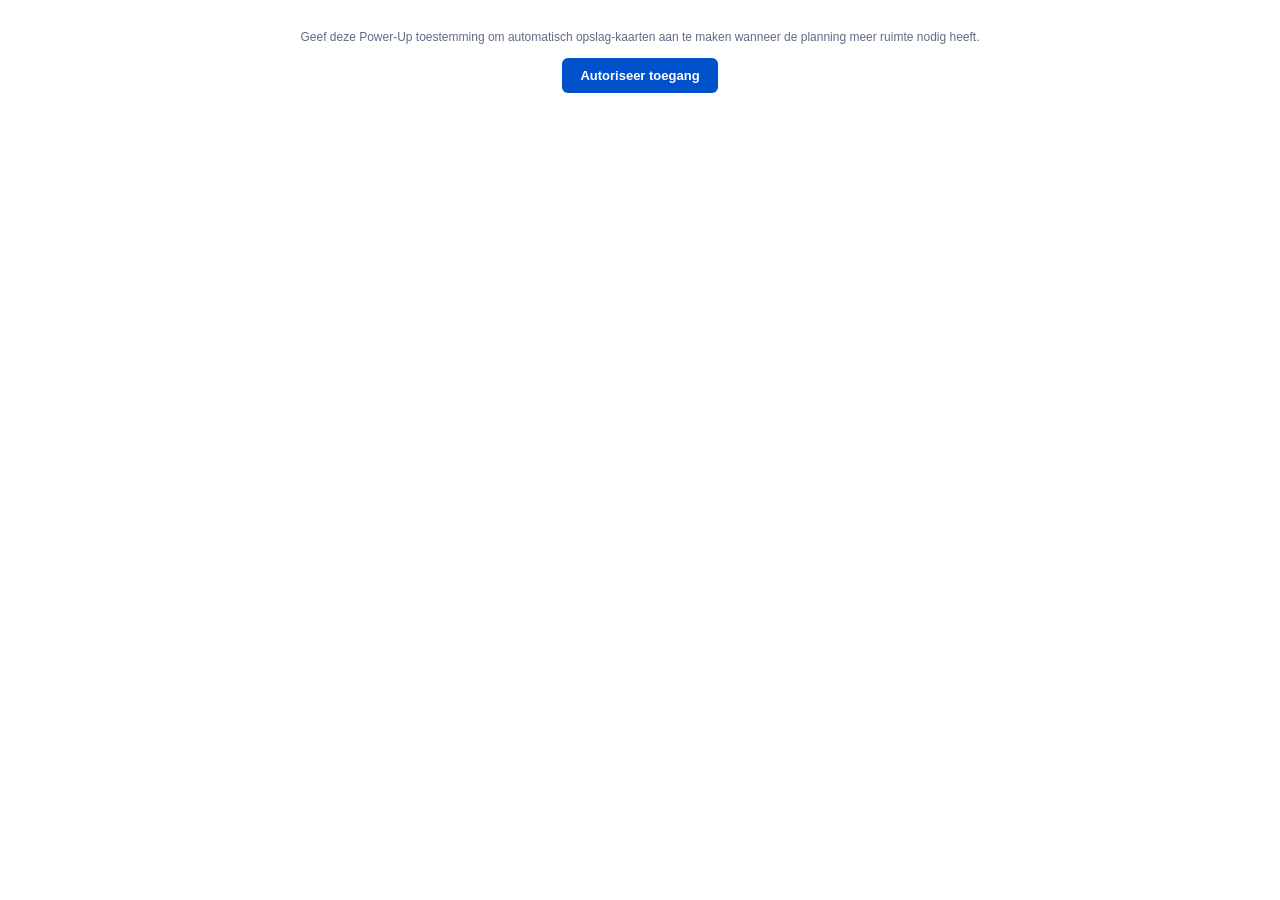
<file: autoriseer-popup.html>
<!DOCTYPE html>
<html lang="nl">
<head>
<meta charset="UTF-8">
<meta name="viewport" content="width=device-width, initial-scale=1">
<title>Autoriseer toegang</title>
<script src="https://p.trellocdn.com/power-up.min.js"></script>
<style>
    body { font-family: 'Segoe UI', Tahoma, Geneva, Verdana, sans-serif; margin: 0; padding: 16px; text-align: center; color: #172b4d; }
    p { font-size: 12px; color: #5e6c84; line-height: 1.5; }
    button { background: #0052cc; color: #fff; border: none; border-radius: 6px; padding: 10px 18px; font-family: inherit; font-size: 13px; font-weight: 700; cursor: pointer; }
    button:disabled { opacity: 0.6; cursor: default; }
    #status { font-size: 12px; font-weight: 600; min-height: 16px; margin-top: 10px; }
</style>
</head>
<body>
    <p>Geef deze Power-Up toestemming om automatisch opslag-kaarten aan te maken wanneer de planning meer ruimte nodig heeft.</p>
    <button id="autoriseer-btn" type="button">Autoriseer toegang</button>
    <div id="status"></div>
    <script>
        var t = TrelloPowerUp.iframe({ appKey: '23048d20a881b0a47600f90dd72f4d62', appName: 'Ploegen Planning', appAuthor: 'Ploegen Planning' });
        var btn = document.getElementById('autoriseer-btn');
        var statusEl = document.getElementById('status');
        btn.addEventListener('click', function() {
            btn.disabled = true;
            statusEl.textContent = 'Bezig…';
            t.getRestApi().authorize({ scope: 'read,write', expiration: 'never' }).then(function() {
                statusEl.textContent = '✓ Toegang verleend!';
                setTimeout(function() { t.closePopup(); }, 900);
            }).catch(function() {
                statusEl.textContent = '⚠️ Autorisatie mislukt of geannuleerd.';
                btn.disabled = false;
            });
        });
    </script>
</body>
</html>
</file>
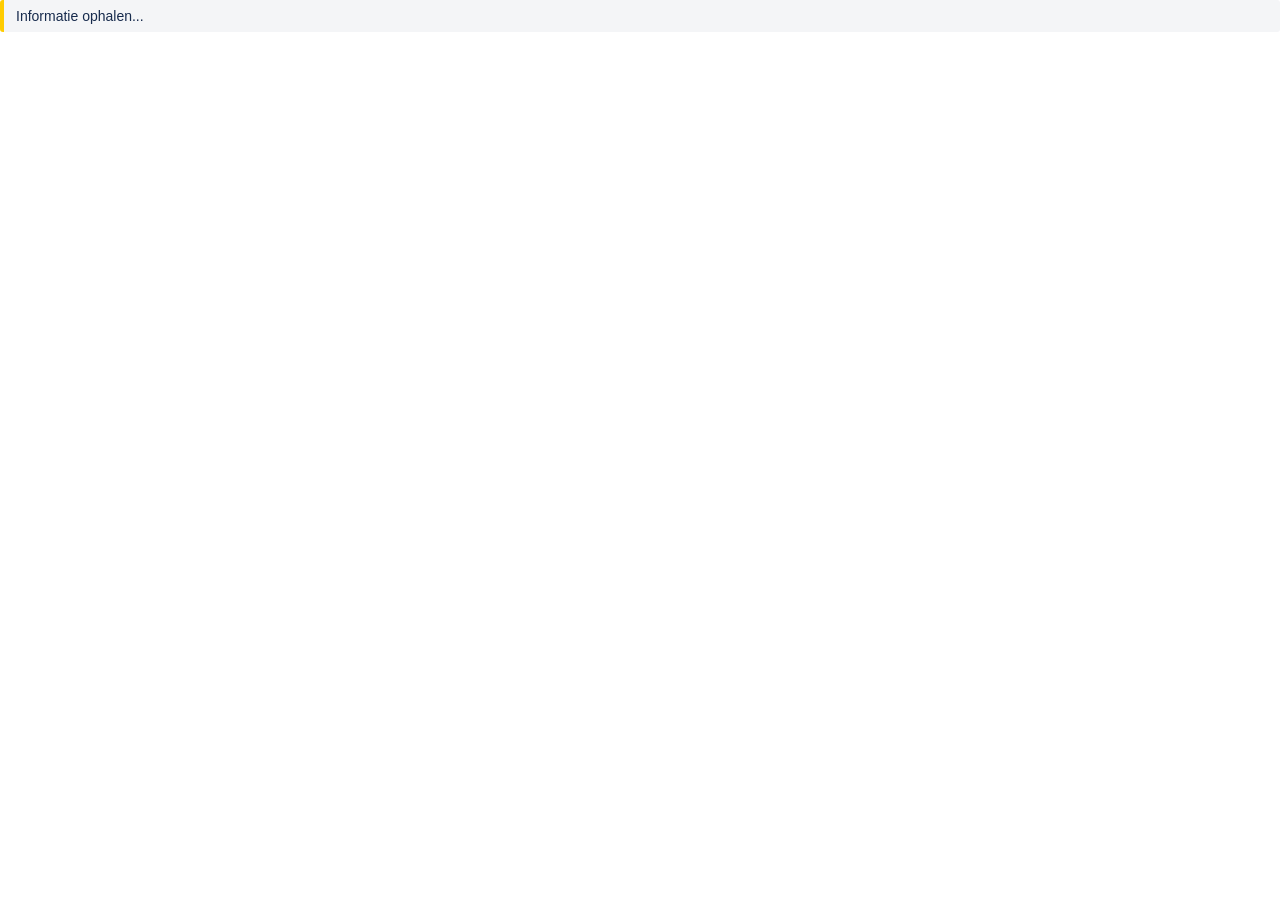
<file: card-back.html>
<!DOCTYPE html>
<html lang="nl">
<head>
    <meta charset="UTF-8">
    <!-- Laad de Trello bibliotheek in voor de achterkant -->
    <script src="https://p.trellocdn.com/power-up.min.js"></script>
    <style>
        body {
            font-family: -apple-system, BlinkMacSystemFont, "Segoe UI", Roboto, Helvetica, Arial, sans-serif;
            font-size: 14px;
            color: #172b4d;
            margin: 0;
            padding: 0;
        }
        #info-box {
            background-color: #f4f5f7;
            border-left: 4px solid #ffcc00; /* Mooi geel matchend met de planning */
            padding: 8px 12px;
            border-radius: 3px;
            white-space: pre-wrap; /* Zorgt dat regeleinden behouden blijven */
        }
    </style>
</head>
<body>

    <!-- Hierin komt de tekst te staan -->
    <div id="info-box">Informatie ophalen...</div>

    <script>
        // Initialiseer de Trello Power-Up client voor een iframe
        var t = TrelloPowerUp.iframe();

        // t.render wordt door Trello getriggerd zodra het iframe getoond wordt
        t.render(function() {
            return t.get('card', 'shared', 'infoPlaatsing')
            .then(function(infoPlaatsing) {
                var element = document.getElementById('info-box');
                
                if (infoPlaatsing && infoPlaatsing.trim() !== "") {
                    element.textContent = infoPlaatsing;
                } else {
                    element.textContent = "Geen specifieke plaatsingsinfo ingevuld in de planning.";
                }
            })
            .then(function() {
                // HEEL BELANGRIJK: Dit vertelt Trello dat het laden klaar is en stopt de "Laden..." spinner!
                return t.sizeTo(document.body);
            })
            .catch(function(err) {
                console.error("Fout bij ophalen infoPlaatsing:", err);
            });
        });
    </script>
</body>
</html>
</file>
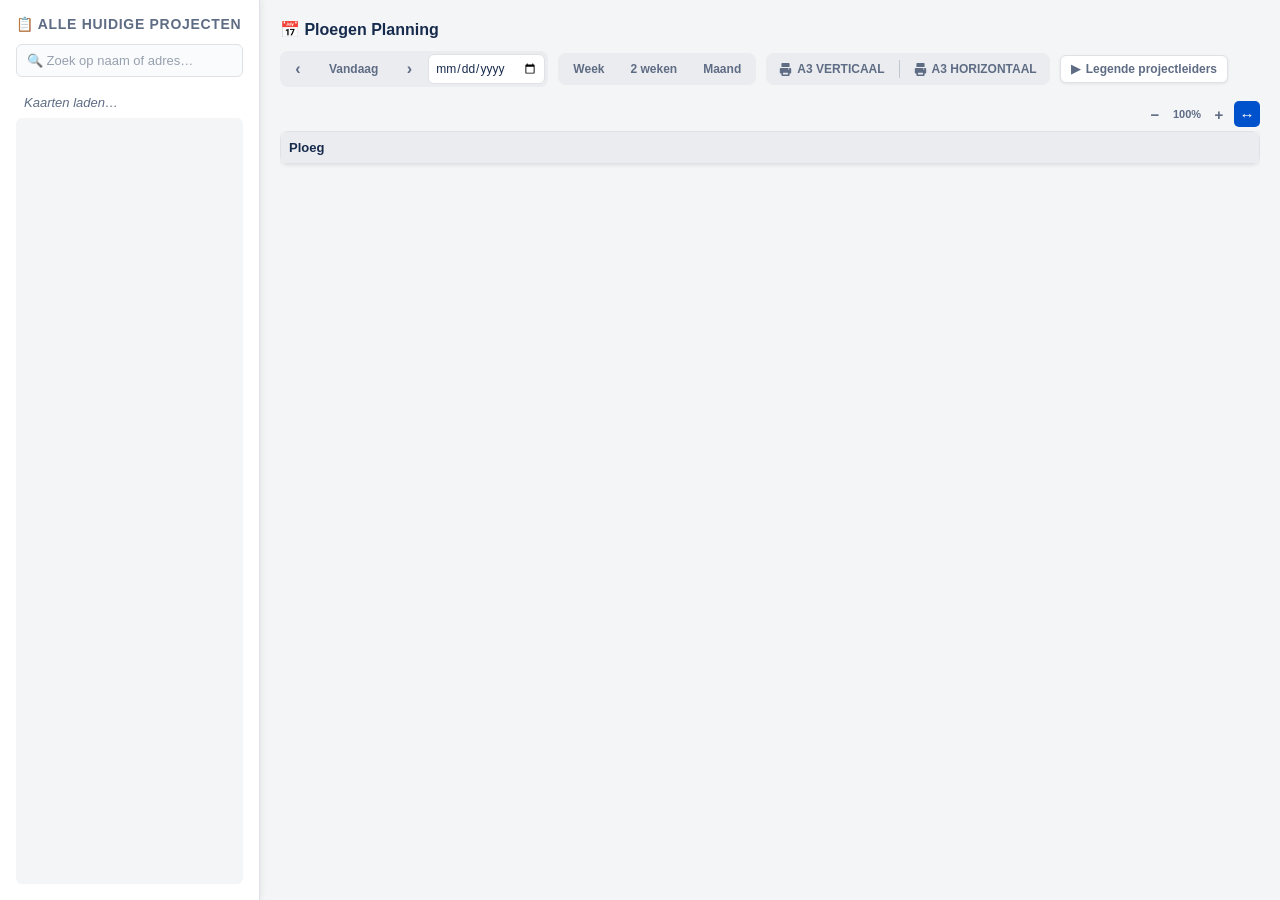
<file: planning.html>
﻿<!DOCTYPE html>
<html lang="nl">
<head>
    <meta charset="UTF-8">
    <meta name="viewport" content="width=device-width, initial-scale=1, maximum-scale=1, user-scalable=no">
    <title>Ploegen Planning</title>
    <script src="https://p.trellocdn.com/power-up.min.js"></script>
    <link rel="stylesheet" href="planning.css">
</head>
<body>

    <div class="sidebar">
        <h2>📋 Alle huidige projecten</h2>
        <input type="text" id="sidebar-search" class="sidebar-search"
               placeholder="🔍 Zoek op naam of adres…" autocomplete="off">
        <div id="loading-msg">Kaarten laden…</div>
        <div id="error-msg">⚠️ Kon kaarten niet laden.</div>
        <div id="search-empty">Geen kaarten gevonden voor deze zoekterm.</div>
        <div id="sidebar-pool"></div>
    </div>

    <div class="main-content">
        <div class="main-content-header">
            <div style="display:flex; align-items:center; gap:14px; flex-wrap:wrap;">
                <h2>📅 Ploegen Planning</h2>
                <span class="periode-label" id="periode-label"></span>
            </div>
            <div style="display:flex; align-items:center; gap:10px; flex-wrap:wrap;">
                <div class="tijdlijn-nav" id="tijdlijn-nav">
                    <button type="button" class="nav-btn" id="nav-prev" title="Vorige periode">‹</button>
                    <button type="button" class="nav-today-btn" id="nav-today" title="Spring naar vandaag">Vandaag</button>
                    <button type="button" class="nav-btn" id="nav-next" title="Volgende periode">›</button>
                    <input type="date" class="nav-datepicker" id="nav-datepicker" title="Spring naar een datum">
                </div>
                <div class="view-switcher" id="view-switcher">
                    <button type="button" class="view-switch-btn" data-view-mode="week">Week</button>
                    <button type="button" class="view-switch-btn" data-view-mode="multi">2 weken</button>
                    <button type="button" class="view-switch-btn" data-view-mode="month">Maand</button>
                </div>
                <div class="print-btn-group" id="print-btn-group" title="Afdrukken">
                    <button type="button" class="print-btn" id="print-week-btn" title="Weekplanning afdrukken — A3 verticaal">
                        <svg viewBox="0 0 16 16" xmlns="http://www.w3.org/2000/svg">
                            <path d="M4 0h8a1 1 0 0 1 1 1v4H3V1a1 1 0 0 1 1-1zm-2 6h12a1 1 0 0 1 1 1v5a1 1 0 0 1-1 1h-1v2a1 1 0 0 1-1 1H4a1 1 0 0 1-1-1v-2H2a1 1 0 0 1-1-1V7a1 1 0 0 1 1-1zm9 6H5v2h6v-2zm1-4a.75.75 0 1 0 0-1.5.75.75 0 0 0 0 1.5z"/>
                        </svg>
                        A3 VERTICAAL
                    </button>
                    <div class="print-btn-sep"></div>
                    <button type="button" class="print-btn" id="print-month-btn" title="2 weken / maandplanning afdrukken — A3 horizontaal">
                        <svg viewBox="0 0 16 16" xmlns="http://www.w3.org/2000/svg">
                            <path d="M4 0h8a1 1 0 0 1 1 1v4H3V1a1 1 0 0 1 1-1zm-2 6h12a1 1 0 0 1 1 1v5a1 1 0 0 1-1 1h-1v2a1 1 0 0 1-1 1H4a1 1 0 0 1-1-1v-2H2a1 1 0 0 1-1-1V7a1 1 0 0 1 1-1zm9 6H5v2h6v-2zm1-4a.75.75 0 1 0 0-1.5.75.75 0 0 0 0 1.5z"/>
                        </svg>
                        A3 HORIZONTAAL
                    </button>
                </div>
                <div class="legenda" id="legenda">
                    <button type="button" class="legenda-toggle" id="legenda-toggle">
                        <span class="chev">▶</span> Legende projectleiders
                    </button>
                    <div class="legenda-items" id="legenda-items"></div>
                </div>
                <span class="mode-indicator" id="mode-indicator"></span>
                <button type="button" class="settings-btn" id="settings-btn" title="Instellingen" style="display:none">⚙️</button>
            </div>
        </div>
        <div class="zoom-toolbar" id="zoom-toolbar">
            <button type="button" class="zoom-bar-btn" id="zoom-out-btn" title="Uitzoomen (−)">−</button>
            <span class="zoom-bar-pct" id="zoom-indicator">100%</span>
            <button type="button" class="zoom-bar-btn" id="zoom-in-btn" title="Inzoomen (+)">+</button>
            <button type="button" class="zoom-bar-btn actief" id="zoom-fit-btn" title="Tabel horizontaal passend maken">↔</button>
        </div>
        <div class="table-scroll-wrap">
            <table class="planning-table">
                <thead>
                    <tr id="table-head-row">
                        <th class="col-ploeg">Ploeg</th>
                    </tr>
                </thead>
                <tbody id="table-body"></tbody>
            </table>
        </div>
    </div>

    <script src="planning.js"></script>
</body>
</html>
</file>
<file: planning.css>
* { box-sizing: border-box; }

body {
    font-family: 'Segoe UI', Tahoma, Geneva, Verdana, sans-serif;
    background-color: #f4f5f7;
    margin: 0;
    padding: 0;
    display: flex;
    height: 100vh;
    color: #172b4d;
    overflow: hidden;
}

/* ── ZIJBALK ── */
.sidebar {
    width: 260px; min-width: 260px;
    background-color: #fff;
    border-right: 1px solid #dfe1e6;
    display: flex; flex-direction: column;
    padding: 16px;
    box-shadow: 2px 0 6px rgba(0,0,0,0.06);
}
.sidebar h2 {
    font-size: 14px; font-weight: 700; text-transform: uppercase;
    letter-spacing: 0.05em; color: #5e6c84; margin: 0 0 12px 0;
}

/* ── ZOEKBALK ── */
.sidebar-search {
    width: 100%; padding: 8px 10px; margin-bottom: 10px;
    border: 1px solid #dfe1e6; border-radius: 6px;
    font-size: 13px; font-family: inherit; color: #172b4d;
    background-color: #fafbfc; outline: none;
    transition: border-color 0.15s, box-shadow 0.15s, background-color 0.15s;
}
.sidebar-search:focus {
    border-color: #0052cc; background-color: #fff;
    box-shadow: 0 0 0 2px rgba(0, 82, 204, 0.18);
}
.sidebar-search::placeholder { color: #97a0af; }

#search-empty {
    display: none; font-size: 12px; color: #5e6c84;
    font-style: italic; padding: 8px 4px;
}

#sidebar-pool {
    flex-grow: 1; overflow-y: auto;
    background-color: #f4f5f7; border-radius: 6px;
    padding: 8px; min-height: 200px;
}
#sidebar-pool.dragover { background-color: #dce9fc; outline: 2px dashed #0052cc; }

/* ── KAARTEN OPBOUW ── */
.planning-card {
    border-radius: 4px; padding: 10px 12px; margin-bottom: 8px;
    box-shadow: 0 1px 3px rgba(0,0,0,0.15);
    cursor: grab; user-select: none;
    display: flex; justify-content: space-between; align-items: flex-start;
    transition: box-shadow 0.15s, transform 0.1s;
    position: relative;
    z-index: 2;
}
.planning-card:hover {
    box-shadow: 0 4px 10px rgba(0,0,0,0.22);
    transform: translateY(-1px);
}
.card-body {
    flex-grow: 1; display: flex; flex-direction: column;
    gap: 2px; width: 100%; overflow: hidden;
}
.card-title { font-size: 13px; font-weight: 700; line-height: 1.3; }
.card-address {
    font-size: 11px; font-style: italic; opacity: 0.85;
    line-height: 1.2; outline: none; word-break: break-word;
}

/* ── GEPLAND-BADGE ── */
.plan-badge {
    display: none; align-self: flex-start; margin-top: 5px;
    font-size: 10px; font-weight: 700; line-height: 1.4;
    background-color: rgba(255, 255, 255, 0.85); color: #172b4d;
    padding: 1px 7px; border-radius: 10px; letter-spacing: 0.02em;
    box-shadow: 0 1px 2px rgba(0,0,0,0.12);
}

/* ── ARCHIEF-TAG ── */
.archief-tag {
    display: inline-block; align-self: flex-start; margin-top: 5px;
    font-size: 10px; font-weight: 700; line-height: 1.4;
    background-color: rgba(0, 0, 0, 0.18); color: inherit;
    padding: 1px 7px; border-radius: 10px; letter-spacing: 0.02em;
}

/* ── KAART-INFO POPUP ── */
.card-popup-overlay {
    position: fixed; inset: 0;
    background: rgba(9, 30, 66, 0.45);
    display: flex; align-items: center; justify-content: center;
    z-index: 1000;
}
.card-popup {
    position: relative; background: #fff; border-radius: 8px;
    width: min(420px, 92vw); max-height: 86vh; overflow-y: auto;
    box-shadow: 0 8px 28px rgba(0, 0, 0, 0.30); padding: 18px 20px;
}
.card-popup-close {
    position: absolute; top: 8px; right: 12px;
    cursor: pointer; font-size: 22px; line-height: 1;
    color: #5e6c84; opacity: 0.7;
}
.card-popup-close:hover { opacity: 1; }
.card-popup-color-bar { height: 6px; border-radius: 3px; margin-bottom: 12px; }
.card-popup-title {
    font-size: 16px; font-weight: 700; line-height: 1.3; margin: 0 26px 8px 0;
}
.card-popup-field { font-size: 13px; line-height: 1.4; margin: 4px 0; word-break: break-word; }
.card-popup-open-btn {
    display: block; width: 100%; margin-top: 16px;
    background: #0052cc; color: #fff; border: none;
    padding: 10px 14px; border-radius: 6px;
    font-size: 14px; font-weight: 700; font-family: inherit;
    cursor: pointer; transition: background-color 0.15s;
}
.card-popup-open-btn:hover { background: #0747a6; }
.card-popup-hint {
    font-size: 11px; color: #5e6c84; font-style: italic;
    text-align: center; margin-top: 8px;
}
.card-popup-section-label {
    font-size: 11px; font-weight: 700; text-transform: uppercase;
    letter-spacing: 0.04em; color: #5e6c84;
    margin-top: 14px; padding-top: 10px; border-top: 1px solid #ebecf0;
}
.card-popup-desc {
    white-space: pre-wrap; word-break: break-word;
    font-size: 13px; line-height: 1.5; color: #172b4d; margin-top: 6px;
}
.card-popup-labels { display: flex; flex-wrap: wrap; gap: 6px; margin: 8px 0 4px; }
.card-popup-label {
    font-size: 11px; font-weight: 600; color: #fff;
    padding: 2px 8px; border-radius: 4px;
    text-shadow: 0 1px 1px rgba(0, 0, 0, 0.15);
}

/* ── INFO PLAATSING STYLING ── */
.card-info-placement {
    font-size: 11px; font-weight: 500; margin-top: 5px; padding: 4px 6px;
    background-color: rgba(255, 255, 255, 0.35);
    border-left: 3px solid rgba(0, 0, 0, 0.15);
    border-radius: 2px; outline: none;
    color: #172b4d !important; word-break: break-word; white-space: pre-wrap;
}
.card-info-placement:focus { background-color: #fff; box-shadow: 0 0 0 1px #0052cc; }
.card-info-placement:empty {
    background-color: transparent;
    border-left: 2px dashed rgba(0, 0, 0, 0.15);
    padding: 2px; min-height: 16px;
}
.card-info-placement:empty::before {
    content: "✏️ Info plaatsing...";
    opacity: 0.25; font-style: italic; font-weight: normal;
}

.card-address-editable:empty::before {
    content: "📍 Adres toevoegen...";
    opacity: 0.4; font-style: italic;
}
.card-address-editable:not(:empty)::before { content: "📍 "; }

.card-address-editable:empty, .card-info-placement:empty { display: none; }
.planning-card:hover .card-address-editable:empty,
.planning-card:hover .card-info-placement:empty,
.placement-band:hover .card-info-placement:empty,
.card-address-editable:empty:focus,
.card-info-placement:empty:focus { display: block; }

/* Duidelijk zichtbaar info-plaatsing vak bij hoveren (enkel admin-modus) */
body:not(.view-only-mode) .planning-card:hover .card-info-placement:empty,
body:not(.view-only-mode) .placement-band:hover .card-info-placement:empty {
    background-color: rgba(255,255,255,0.65);
    border-left: 2px solid rgba(0,82,204,0.45);
    border-radius: 2px;
}
body:not(.view-only-mode) .planning-card:hover .card-info-placement:empty::before,
body:not(.view-only-mode) .placement-band:hover .card-info-placement:empty::before {
    opacity: 0.65;
    color: #0052cc;
}

/* ── Reorder handle & indicator ── */
.reorder-handle {
    position: absolute; left: 0; top: 0; bottom: 0; width: 22px;
    cursor: grab; opacity: 0; transition: opacity .15s;
    font-size: 18px; color: rgba(0,0,0,.7); user-select: none;
    z-index: 10; letter-spacing: -4px;
    text-shadow: 0 1px 2px rgba(255,255,255,0.8);
    display: flex; align-items: center; justify-content: center;
    background: rgba(0,0,0,0.07); border-radius: 4px 0 0 4px;
}
.planning-card:hover .reorder-handle,
.placement-band:hover .reorder-handle { opacity: 1; }
.reorder-handle:active { cursor: grabbing; }
body:not(.view-only-mode) .dropzone > .planning-card,
body:not(.view-only-mode) .dropzone > .placement-band { padding-left: 26px; }
.reorder-indicator {
    position: absolute; left: 0; right: 0; height: 4px;
    background: #0052cc; border-radius: 2px; z-index: 25; pointer-events: none;
    box-shadow: 0 0 0 3px rgba(0,82,204,0.30);
    animation: reorder-pulse 0.6s ease-in-out infinite alternate;
}
@keyframes reorder-pulse {
    from { box-shadow: 0 0 0 3px rgba(0,82,204,0.30); }
    to   { box-shadow: 0 0 0 5px rgba(0,82,204,0.15); }
}
.reorder-indicator::before, .reorder-indicator::after {
    content: ''; position: absolute; top: 50%; transform: translateY(-50%);
    width: 10px; height: 10px; background: #0052cc; border-radius: 50%;
    box-shadow: 0 0 0 2px rgba(0,82,204,0.35);
}
.reorder-indicator::before { left: -4px; }
.reorder-indicator::after  { right: -4px; }

/* Knoppen op de kaart */
.card-controls {
    display: flex; gap: 6px; align-items: center;
    margin-left: 6px; position: relative;
}
.color-btn, .delete-btn, .volgorde-btn {
    cursor: pointer; font-size: 14px; opacity: 0.3; transition: opacity 0.15s;
}
.color-btn:hover, .delete-btn:hover, .volgorde-btn:hover { opacity: 1; }
.volgorde-btn { font-size: 11px; line-height: 1; }

.color-picker-menu {
    position: absolute; top: 22px; right: 0;
    background: white; border: 1px solid #dfe1e6;
    border-radius: 4px; box-shadow: 0 4px 12px rgba(0,0,0,0.15);
    padding: 6px;
    display: grid; grid-template-columns: repeat(4, 22px); gap: 6px;
    z-index: 100;
}
.color-swatch {
    width: 22px; height: 22px; border-radius: 3px;
    cursor: pointer; border: 1px solid rgba(0,0,0,0.1);
    transition: transform 0.1s;
}
.color-swatch:hover { transform: scale(1.15); }

/* Afwezig/Magazijn/Staal/Meubel-chips staan vaak dicht op elkaar gestapeld — het
   kleurenpaletje moet daarom altijd bovenaan de kaart openen i.p.v. eronder,
   anders overlapt het de chips die eronder staan. */
.verlof-segment .color-picker-menu { top: auto; bottom: 22px; }

/* ── HOOFDSCHERM & TABEL ── */
.main-content {
    flex-grow: 1; padding: 20px; overflow: auto;
    display: flex; flex-direction: column;
}
.main-content-header {
    display: flex; align-items: center; justify-content: space-between;
    gap: 12px; margin-bottom: 14px; flex-wrap: wrap;
}
.main-content h2 { font-size: 16px; font-weight: 700; margin: 0; }

/* ── ZOOM-TOOLBAR (vaste balk boven het raster, scrollt niet mee) ── */
.zoom-toolbar {
    display: flex; align-items: center; justify-content: flex-end;
    gap: 2px; padding: 0 0 4px; flex-shrink: 0;
}
.zoom-bar-btn {
    border: none; background: none; font-family: inherit;
    font-size: 15px; font-weight: 700; color: #5e6c84; line-height: 1;
    width: 26px; height: 26px; border-radius: 5px; cursor: pointer;
    display: inline-flex; align-items: center; justify-content: center;
    transition: background-color 0.12s, color 0.12s;
}
.zoom-bar-btn:hover { background: #ebecf0; color: #0052cc; }
.zoom-bar-btn.actief { background: #0052cc; color: #fff; }
.zoom-bar-pct {
    font-size: 11px; font-weight: 700; color: #5e6c84;
    min-width: 34px; text-align: center; pointer-events: none;
}

/* ── VIEW-SCHAKELAAR ── */
.view-switcher {
    display: inline-flex; align-items: center;
    background-color: #ebecf0; border-radius: 8px; padding: 3px; gap: 2px;
}
.view-switch-btn {
    border: none; background: none; font-family: inherit;
    font-size: 12px; font-weight: 700; color: #5e6c84;
    padding: 6px 12px; border-radius: 6px; cursor: pointer;
    white-space: nowrap; transition: background-color 0.15s, color 0.15s, box-shadow 0.15s;
}
.view-switch-btn:hover { color: #172b4d; }
.view-switch-btn.actief {
    background-color: #fff; color: #0052cc;
    box-shadow: 0 1px 3px rgba(0,0,0,0.12);
}

/* ── SCROLL-WRAPPER ── */
.table-scroll-wrap {
    flex-grow: 1; overflow-x: auto; overflow-y: visible;
}

/* ── LEGENDE ── */
.legenda {
    background-color: #fff; border: 1px solid #dfe1e6; border-radius: 6px;
    box-shadow: 0 1px 3px rgba(0,0,0,0.08); font-size: 12px; overflow: hidden;
}
.legenda-toggle {
    display: flex; align-items: center; gap: 6px;
    padding: 6px 10px; cursor: pointer; font-weight: 700;
    color: #5e6c84; user-select: none;
    background: none; border: none; font-family: inherit; font-size: 12px;
}
.legenda-toggle .chev { transition: transform 0.15s; display: inline-block; }
.legenda.open .legenda-toggle .chev { transform: rotate(90deg); }
.legenda-items { display: none; flex-wrap: wrap; gap: 6px 12px; padding: 0 10px 10px 10px; }
.legenda.open .legenda-items { display: flex; }
.legenda-item { display: flex; align-items: center; gap: 6px; white-space: nowrap; }
.legenda-swatch {
    width: 14px; height: 14px; border-radius: 3px;
    border: 1px solid rgba(0,0,0,0.1); flex-shrink: 0;
}

/* ── VIEW-ONLY INDICATOR ── */
.mode-indicator {
    font-size: 11px; font-weight: 700; padding: 4px 10px; border-radius: 12px;
    white-space: nowrap; letter-spacing: 0.02em;
}
.mode-indicator.view-only { background-color: #ebecf0; color: #5e6c84; }
.mode-indicator.edit-mode { background-color: #e3fcef; color: #006644; }
body.view-only-mode .planning-card { cursor: default; }
body.view-only-mode .cell-add-btn,
body.view-only-mode .card-controls,
body.view-only-mode .ploeg-delete-btn,
body.view-only-mode .add-ploeg-row,
body.view-only-mode .verlof-add-btn,
body.view-only-mode .span-resize-handle,
body.view-only-mode .zwevend-toggle-btn { display: none !important; }
body.view-only-mode .card-info-placement:empty,
body.view-only-mode .card-address-editable:empty { display: none !important; }
body.view-only-mode .placement-band { cursor: default; }

.planning-table {
    width: 100%; border-collapse: collapse;
    background-color: white; border-radius: 8px;
    overflow: hidden; box-shadow: 0 1px 4px rgba(0,0,0,0.1);
    table-layout: fixed;
}
.planning-table th,
.planning-table td { border: 1px solid #dfe1e6; padding: 8px; vertical-align: top; }
.planning-table th {
    background-color: #ebecf0; font-weight: 700; font-size: 13px; text-align: left;
}
.col-ploeg { width: 130px; }

/* ── KOLOMBREEDTE: ingesteld via JS (col-dag breedte via <style id="col-stijl">) ── */
.planning-table { table-layout: auto; }
.planning-table th.is-weekend { background-color: #dcdfe4; color: #6b778c; font-size: 11px; }

.planning-table td.is-weekend { background-color: #f1f2f4; }
.planning-table td.dropzone.is-weekend.verlof-zone { background-color: #f5f3ea; }
.is-weekend .placement-band .card-title,
.is-weekend .planning-card .card-title { font-size: 11px; }

.row-ploeg {
    font-weight: 700; font-size: 13px; background-color: #fafbfc;
    vertical-align: middle !important; position: relative;
}

/* ── PLOEGNAAM INLINE BEWERKEN ── */
.ploeg-naam-wrap {
    display: flex; align-items: center; justify-content: space-between;
    gap: 6px; min-height: 24px;
}
.ploeg-naam-editable {
    flex-grow: 1; outline: none; padding: 2px 4px; border-radius: 3px;
    cursor: text; transition: background-color 0.15s, box-shadow 0.15s;
    word-break: break-word; white-space: pre-wrap;
}
body:not(.view-only-mode) .ploeg-naam-editable:hover { background-color: rgba(0, 82, 204, 0.07); }
.ploeg-naam-editable:focus { background-color: #fff; box-shadow: 0 0 0 1px #0052cc; cursor: text; }
body.view-only-mode .ploeg-naam-editable { cursor: default; }

.ploeg-delete-btn {
    cursor: pointer; font-size: 16px; line-height: 1; color: #5e6c84; opacity: 0;
    transition: opacity 0.15s, color 0.15s; padding: 2px 6px; border-radius: 3px; user-select: none;
    pointer-events: auto; position: relative; z-index: 10;
}
.row-ploeg:hover .ploeg-delete-btn { opacity: 0.5; pointer-events: auto; }
.ploeg-delete-btn:hover { opacity: 1 !important; color: #bf2600; background-color: rgba(191, 38, 0, 0.08); }

/* ── + PLOEG TOEVOEGEN RIJ ── */
.add-ploeg-row td { background-color: #fafbfc; padding: 0; border-top: 2px dashed #dfe1e6; }
.add-ploeg-btn {
    display: block; width: 100%; background: none; border: none;
    padding: 10px; font-family: inherit; font-size: 13px;
    color: #5e6c84; cursor: pointer; font-weight: 600;
    transition: background-color 0.15s, color 0.15s;
}
.add-ploeg-btn:hover { background-color: #ebecf0; color: #0052cc; }

/* ── INLINE WAARSCHUWING ── */
.ploeg-warning {
    position: absolute; top: 100%; left: 10px; right: 10px; margin-top: 4px;
    background-color: #fff4e5; border: 1px solid #ffab00; color: #6f4e00;
    font-size: 11px; font-weight: 600; padding: 6px 8px; border-radius: 4px;
    box-shadow: 0 2px 6px rgba(0,0,0,0.08);
    z-index: 20; opacity: 0; transform: translateY(-4px);
    transition: opacity 0.15s, transform 0.15s; pointer-events: none;
}
.ploeg-warning.show { opacity: 1; transform: translateY(0); }

/* ── VERLOF-RIJ ── */
.row-verlof-label {
    font-weight: 700; font-size: 13px; background-color: #fff8e1;
    vertical-align: middle !important; color: #6f4e00;
    border-left: 4px solid #ffab00 !important;
}
.verlof-zone {
    background-color: #fffdf5;
    padding-bottom: 26px !important; position: relative;
}
.verlof-zone.dragover { background-color: #fff4cc; outline: 2px dashed #ffab00; }

/* ── VERLOF-SEGMENTEN ──
   position: absolute + top (via JS, zie verlofStapelReserveer) i.p.v. normale block-flow,
   zodat eenzelfde item over alle dagen die het beslaat op dezelfde hoogte (baan) blijft staan,
   ook als een ander afwezig-item niet exact dezelfde dagen beslaat. */
.verlof-segment {
    position: absolute; left: 0; right: 0; z-index: 2;
    background-color: #ffe9a8;
    border: 1px solid #f1c40f;
    border-radius: 12px;
    padding: 3px 8px;
    min-height: 22px; font-size: 11px; font-weight: 600; color: #5f4b00;
    cursor: grab; user-select: none;
    transition: filter 0.12s;
}
.verlof-segment:hover { filter: brightness(0.97); }
.verlof-segment.not-first {
    border-top-left-radius: 0; border-bottom-left-radius: 0;
    border-left: 0; left: -9px; padding-left: 10px;
}
.verlof-segment.not-last {
    border-top-right-radius: 0; border-bottom-right-radius: 0;
    border-right: 0; right: -9px;
}
.verlof-segment.continuation { color: transparent; }
/* Het 1e segment (met het kruisje) overlapt bij een meerdaagse kaart in de volgende dag-cel
   (via .not-last hierboven). Zonder verhoogd z-index wint dát vervolgsegment de tekenvolgorde
   (later in de DOM) en dekt het het kruisje half af — daarom altijd boven de vervolgstukken. */
.verlof-segment:not(.not-first) { z-index: 4; }

.verlof-segment-body { display: flex; align-items: center; gap: 6px; min-height: 16px; height: 100%; }
.verlof-naam-editable {
    outline: none; padding: 0 2px; border-radius: 2px; cursor: text;
    min-width: 20px; word-break: break-word; flex-grow: 1;
}
.verlof-naam-editable:focus { background-color: #fff8e1; box-shadow: 0 0 0 1px #ffab00; }
body.view-only-mode .verlof-naam-editable { cursor: default; }
.verlof-segment .delete-btn {
    font-size: 26px; line-height: 1; opacity: 0.4; color: #6f4e00;
    position: relative; z-index: 10;
}
.verlof-segment:hover .delete-btn { opacity: 1; }

.verlof-add-btn {
    position: absolute; bottom: 4px; right: 4px;
    background-color: #ffab00; color: #fff; border: none;
    width: 20px; height: 20px; border-radius: 50%;
    font-size: 14px; font-weight: bold; line-height: 18px; text-align: center;
    cursor: pointer; opacity: 0; transition: opacity 0.15s, background-color 0.15s;
    z-index: 10; padding: 0;
}
.verlof-zone:hover .verlof-add-btn { opacity: 0.6; }
.verlof-add-btn:hover { opacity: 1 !important; background-color: #ff8f00; }

/* ── RESIZE-HANDVAT ── */
.span-resize-handle {
    position: absolute; right: -2px; top: 0; bottom: 0;
    width: 12px; cursor: ew-resize; z-index: 6;
}
.span-resize-handle::after {
    content: ''; position: absolute; right: 3px; top: 50%;
    transform: translateY(-50%); width: 3px; height: 55%;
    background-color: rgba(0,0,0,0.20); border-radius: 2px;
    transition: background-color 0.15s;
}
.verlof-segment:hover .span-resize-handle::after,
.placement-band:hover .span-resize-handle::after,
.planning-card:hover .span-resize-handle::after { background-color: rgba(0,0,0,0.5); }
body.span-resizing { cursor: ew-resize !important; user-select: none; }
body.span-resizing * { cursor: ew-resize !important; }

body[data-drag-type="verlof"] .dropzone:not(.verlof-zone) { cursor: not-allowed; }
body[data-drag-type="bron"] .verlof-zone,
body[data-drag-type="instantie"] .verlof-zone,
body[data-drag-type="interventie"] .verlof-zone { cursor: not-allowed; }

/* ── ZWEVENDE KAARTEN ── */
.planning-card.zwevend,
.placement-band.zwevend {
    opacity: 0.72;
    outline: 2px dashed rgba(0,0,0,0.30) !important;
    outline-offset: -2px;
    background-image: repeating-linear-gradient(
        -45deg,
        transparent,
        transparent 6px,
        rgba(255,255,255,0.22) 6px,
        rgba(255,255,255,0.22) 12px
    );
}
.placement-band.zwevend.band-not-first {
    background-image: none;
}
.zwevend-badge {
    display: inline-block; font-size: 10px; font-weight: 700;
    background-color: rgba(255,255,255,0.75); color: #5e6c84;
    padding: 1px 6px; border-radius: 8px; margin-top: 4px;
    letter-spacing: 0.02em;
}
.zwevend-toggle-btn {
    cursor: pointer; font-size: 13px; opacity: 0;
    transition: opacity 0.15s; user-select: none;
}
.planning-card:hover .zwevend-toggle-btn,
.placement-band:hover .zwevend-toggle-btn { opacity: 1; }
.zwevend-toggle-btn:hover { opacity: 1; }

.dropzone > .planning-card.zwevend,
.placement-band.zwevend {
    transform: translateX(7px);
    box-shadow: 0 4px 12px rgba(0,0,0,0.20);
    z-index: 3;
}
.dropzone > .planning-card.zwevend:hover,
.placement-band.zwevend:hover { z-index: 5 !important; }

/* ── STAPELLOGICA ── */
.dropzone { position: relative; padding-bottom: 26px !important; }
.dropzone.dragover { background-color: #dce9fc; outline: 2px dashed #0052cc; }

.placement-band {
    position: absolute;
    left: 0; right: 0;
    border-radius: 6px;
    padding: 6px 10px;
    cursor: grab; user-select: none;
    z-index: 1;
    box-shadow: inset 0 -3px 0 rgba(0,0,0,0.10);
    transition: filter 0.12s;
}
.placement-band:hover { filter: brightness(0.97); z-index: 4 !important; }
.placement-band.band-not-first {
    left: -9px;
    border-top-left-radius: 0; border-bottom-left-radius: 0;
}
.placement-band.band-not-last {
    right: -9px;
    border-top-right-radius: 0; border-bottom-right-radius: 0;
}
.placement-band .card-body { width: 100%; }
.placement-band .card-title {
    font-size: 12px; font-weight: 700; line-height: 1.2;
}
.placement-band .card-address {
    font-size: 10px; font-style: italic; opacity: 0.9;
    white-space: normal; word-break: break-word;
}
.placement-band .card-info-placement { font-size: 10px; }
.placement-band .band-controls {
    position: absolute; top: 4px; right: 16px;
    margin-left: 0; z-index: 5;
}

.dropzone > .planning-card {
    position: absolute;
    left: 0; right: 0;
    z-index: 2;
}

.cell-add-btn {
    position: absolute; bottom: 4px; right: 4px;
    background-color: #0052cc; color: white; border: none;
    width: 20px; height: 20px; border-radius: 50%;
    font-size: 14px; font-weight: bold; line-height: 18px; text-align: center;
    cursor: pointer; opacity: 0; transition: opacity 0.15s, background-color 0.15s;
    z-index: 10; padding: 0;
}
.dropzone:hover .cell-add-btn { opacity: 0.6; }
.cell-add-btn:hover { opacity: 1 !important; background-color: #0079bf; }

#loading-msg { font-size: 13px; color: #5e6c84; padding: 8px; font-style: italic; }
#error-msg { font-size: 13px; color: #bf2600; padding: 8px; display: none; }

/* ── TIJDLIJN-NAVIGATIE ── */
.tijdlijn-nav {
    display: inline-flex; align-items: center; gap: 4px;
    background-color: #ebecf0; border-radius: 8px; padding: 3px;
}
.nav-btn {
    border: none; background: none; font-family: inherit;
    font-size: 16px; font-weight: 700; color: #5e6c84; line-height: 1;
    width: 30px; height: 30px; border-radius: 6px; cursor: pointer;
    display: inline-flex; align-items: center; justify-content: center;
    transition: background-color 0.15s, color 0.15s;
}
.nav-btn:hover { background-color: #fff; color: #0052cc; }
.nav-today-btn {
    border: none; background: none; font-family: inherit;
    font-size: 12px; font-weight: 700; color: #5e6c84;
    padding: 0 12px; height: 30px; border-radius: 6px; cursor: pointer;
    white-space: nowrap; transition: background-color 0.15s, color 0.15s;
}
.nav-today-btn:hover { background-color: #fff; color: #0052cc; }
.nav-today-btn.op-vandaag { color: #0052cc; }
.nav-datepicker {
    border: 1px solid #dfe1e6; border-radius: 6px;
    font-family: inherit; font-size: 12px; color: #172b4d;
    padding: 5px 6px; background-color: #fff; outline: none; cursor: pointer;
    height: 30px;
}
.nav-datepicker:focus { border-color: #0052cc; box-shadow: 0 0 0 2px rgba(0,82,204,0.18); }

.periode-label {
    font-size: 13px; font-weight: 600; color: #5e6c84;
    white-space: nowrap;
}

/* ── VERLEDEN & VANDAAG MARKERING ──
   is-verleden wordt nu ook op de huidige dag toegepast.
   is-vandaag styling (blauw kader/header) is verwijderd. */
.planning-table td.is-verleden {
    background-image:
        linear-gradient(rgba(255, 214, 0, 0.10), rgba(255, 214, 0, 0.10)),
        repeating-linear-gradient(
            -45deg,
            transparent, transparent 7px,
            rgba(120, 110, 60, 0.07) 7px, rgba(120, 110, 60, 0.07) 14px
        );
}
.planning-table td.is-verleden.is-weekend {
    background-image:
        linear-gradient(rgba(255, 214, 0, 0.10), rgba(255, 214, 0, 0.10)),
        repeating-linear-gradient(
            -45deg,
            rgba(0,0,0,0.02), rgba(0,0,0,0.02) 7px,
            rgba(120, 110, 60, 0.09) 7px, rgba(120, 110, 60, 0.09) 14px
        );
}
.planning-table th.is-verleden { opacity: 0.6; }

/* ── INSTELLINGEN KNOP ── */
.settings-btn {
    border: none; background: none; font-family: inherit;
    font-size: 18px; color: #5e6c84; width: 32px; height: 32px;
    border-radius: 6px; cursor: pointer; display: inline-flex;
    align-items: center; justify-content: center;
    transition: background-color 0.15s, color 0.15s;
}
.settings-btn:hover { background-color: #ebecf0; color: #0052cc; }

/* ── INSTELLINGEN PANEEL ── */
.settings-overlay {
    position: fixed; inset: 0;
    background: rgba(9,30,66,0.35);
    display: flex; align-items: flex-start; justify-content: flex-end;
    padding: 60px 20px 0 0; z-index: 500;
}
.settings-panel {
    background: #fff; border-radius: 8px;
    width: 360px; max-height: calc(100vh - 80px); overflow-y: auto;
    box-shadow: 0 8px 28px rgba(0,0,0,0.25); padding: 0;
}
.settings-header {
    display: flex; align-items: center; justify-content: space-between;
    padding: 14px 16px 10px; border-bottom: 1px solid #ebecf0;
    position: sticky; top: 0; background: #fff; z-index: 1;
}
.settings-header h3 { margin: 0; font-size: 14px; font-weight: 700; color: #172b4d; }
.settings-close {
    cursor: pointer; font-size: 20px; color: #5e6c84;
    line-height: 1; opacity: 0.7; background: none; border: none;
}
.settings-close:hover { opacity: 1; }
.settings-body { padding: 12px 16px 16px; }
.settings-view-tabs {
    display: flex; gap: 4px; margin-bottom: 12px;
    background: #ebecf0; border-radius: 6px; padding: 3px;
}
.settings-view-tab {
    flex: 1; border: none; background: none; font-family: inherit;
    font-size: 12px; font-weight: 700; color: #5e6c84;
    padding: 5px 8px; border-radius: 4px; cursor: pointer;
    transition: background 0.12s, color 0.12s;
}
.settings-view-tab.actief { background: #fff; color: #0052cc; box-shadow: 0 1px 3px rgba(0,0,0,0.1); }
.settings-section-label {
    font-size: 11px; font-weight: 700; text-transform: uppercase;
    letter-spacing: 0.05em; color: #5e6c84; margin: 14px 0 6px;
}
.settings-section-label:first-child { margin-top: 0; }

/* Rij met label + invoerveld */
.settings-row {
    display: flex; align-items: center; gap: 8px; margin-bottom: 7px;
}
.settings-row label { font-size: 13px; color: #172b4d; flex: 1; min-width: 0; }
.settings-num {
    width: 62px; padding: 4px 6px; border: 1px solid #dfe1e6; border-radius: 5px;
    font-family: inherit; font-size: 13px; font-weight: 700; color: #0052cc;
    text-align: right; outline: none; flex-shrink: 0;
    transition: border-color 0.15s, box-shadow 0.15s;
}
.settings-num:focus { border-color: #0052cc; box-shadow: 0 0 0 2px rgba(0,82,204,0.18); }
.settings-num:disabled { opacity: 0.4; cursor: not-allowed; }
.settings-num-unit { font-size: 12px; color: #5e6c84; flex-shrink: 0; }

/* Master rijhoogte blok */
.settings-master-blok {
    display: flex; align-items: center; gap: 8px;
    padding: 8px 10px; background: #f4f5f7; border-radius: 6px; margin-bottom: 8px;
}
.settings-master-blok input[type=checkbox] { accent-color: #0052cc; width: 15px; height: 15px; cursor: pointer; flex-shrink: 0; }
.settings-master-blok label { font-size: 13px; font-weight: 700; color: #172b4d; cursor: pointer; flex: 1; margin: 0; }

/* Per-rij items */
.settings-rij-list { display: flex; flex-direction: column; gap: 4px; margin-bottom: 4px; }
.settings-rij-item {
    display: flex; align-items: center; gap: 8px;
    padding: 5px 6px; border-radius: 4px; transition: background 0.1s;
}
.settings-rij-item:hover { background: #f4f5f7; }
.settings-rij-item > label { font-size: 13px; color: #172b4d; flex: 1; margin: 0; white-space: nowrap; overflow: hidden; text-overflow: ellipsis; }
.settings-rij-item input[type=checkbox] { accent-color: #0052cc; width: 14px; height: 14px; cursor: pointer; flex-shrink: 0; }
.settings-rij-item .settings-num { width: 58px; }

/* Knoppenrij onderaan */
.settings-btn-rij {
    display: flex; gap: 8px; margin-top: 14px;
}
.settings-action-btn {
    flex: 1; border: 1px solid #dfe1e6; border-radius: 6px; background: none;
    font-family: inherit; font-size: 12px; font-weight: 600; color: #5e6c84;
    padding: 7px 6px; cursor: pointer; text-align: center;
    transition: background 0.12s, color 0.12s, border-color 0.12s;
    white-space: nowrap;
}
.settings-action-btn:hover { background: #ebecf0; color: #172b4d; }
.settings-action-btn.primair { background: #0052cc; color: #fff; border-color: #0052cc; }
.settings-action-btn.primair:hover { background: #0747a6; border-color: #0747a6; }
.settings-reset-btn {
    display: block; width: 100%; margin-top: 14px;
    background: none; border: 1px solid #dfe1e6; border-radius: 6px;
    font-family: inherit; font-size: 12px; font-weight: 600; color: #5e6c84;
    padding: 7px; cursor: pointer; transition: background 0.12s, color 0.12s;
}
.settings-reset-btn:hover { background: #ebecf0; color: #172b4d; }

/* Print-knoppen */
.print-btn-group {
    display: inline-flex; align-items: center; gap: 4px;
    background-color: #ebecf0; border-radius: 8px; padding: 3px;
}
.print-btn {
    border: none; background: none; font-family: inherit;
    font-size: 12px; font-weight: 700; color: #5e6c84;
    padding: 6px 10px; border-radius: 6px; cursor: pointer;
    white-space: nowrap; display: inline-flex; align-items: center; gap: 5px;
    transition: background-color 0.15s, color 0.15s, box-shadow 0.15s;
}
.print-btn:hover {
    background-color: #fff; color: #0052cc;
    box-shadow: 0 1px 3px rgba(0,0,0,0.12);
}
.print-btn svg { width: 13px; height: 13px; flex-shrink: 0; fill: currentColor; }
.print-btn-sep { width: 1px; height: 18px; background-color: #c1c7d0; flex-shrink: 0; }

@media print {
    body { background-color: #fff !important; overflow: visible !important; height: auto !important; }
    .sidebar { display: none !important; }
    .main-content { padding: 4mm !important; margin: 0 !important; width: 100% !important; overflow: visible !important; }
    .table-scroll-wrap { overflow: visible !important; }
    .view-switcher, .tijdlijn-nav, .print-btn-group, .mode-indicator,
    .card-controls, .band-controls, .cell-add-btn, .color-picker-menu,
    .card-popup-overlay, .ploeg-delete-btn, .add-ploeg-row, .verlof-add-btn,
    .span-resize-handle, .verlof-segment .delete-btn,
    .zwevend-toggle-btn, .zoom-toolbar { display: none !important; }
    .card-info-placement:empty { display: none !important; }
    .card-address-editable:empty { display: none !important; }
    .card-info-placement {
        background-color: transparent !important;
        border-left: 2px solid rgba(0,0,0,0.25) !important;
        padding: 2px 0 0 4px !important; margin-top: 4px !important;
        font-size: 10px !important;
    }
    .planning-card, .verlof-segment, .placement-band {
        box-shadow: none !important; border: 1px solid rgba(0,0,0,0.15) !important;
        -webkit-print-color-adjust: exact !important; print-color-adjust: exact !important;
        break-inside: avoid !important;
    }
    .planning-table { box-shadow: none !important; border-radius: 0 !important; }
    .planning-table th, .planning-table td { padding: 4px 5px !important; }
    .planning-table th.is-weekend, .planning-table td.is-weekend,
    .planning-table td.is-verleden, .planning-table th.is-verleden,
    .planning-card, .placement-band, .verlof-segment,
    .row-verlof-label { -webkit-print-color-adjust: exact !important; print-color-adjust: exact !important; }
    .legenda { border: none !important; box-shadow: none !important; background: transparent !important; }
    .legenda-items { display: flex !important; flex-wrap: wrap !important; padding: 0 0 6px 0 !important; }
    .legenda-toggle .chev { display: none !important; }
    .legenda-swatch { -webkit-print-color-adjust: exact !important; print-color-adjust: exact !important; }
    .main-content-header { margin-bottom: 6px !important; flex-wrap: nowrap !important; }
    .main-content h2 { font-size: 14px !important; }
    .periode-label { font-size: 12px !important; display: inline !important; }
    .planning-card.zwevend, .placement-band.zwevend { transform: none !important; background-image: none !important; }
    .zwevend-badge { display: inline-block !important; }
    /* Verwijder overflow-afkapping in print voor alle placement-bands */
    .placement-band { overflow: visible !important; }
    .placement-band .card-body { overflow: visible !important; }
    .placement-band .card-title {
        display: block !important; -webkit-line-clamp: unset !important;
        overflow: visible !important; white-space: normal !important;
    }
    .placement-band .card-address {
        overflow: visible !important; white-space: normal !important;
        text-overflow: unset !important;
    }
    /* 2-pagina modus: verberg originele tabel */
    #print-2page-container { display: none !important; }
    body.print-2page-modus .table-scroll-wrap > .planning-table { display: none !important; }
    body.print-2page-modus #print-2page-container { display: block !important; }
}

/* Zoom-toolbar verbergen zodra print-mode actief is (screen + print),
   zodat JS-hoogte-meting correct is vóór window.print() */
body.print-mode-week .zoom-toolbar,
body.print-mode-multi .zoom-toolbar,
body.print-mode-month .zoom-toolbar { display: none !important; }

@media print {
    body.print-mode-week .planning-table { font-size: 11px !important; table-layout: auto !important; }
    body.print-mode-week .col-ploeg { width: 100px !important; }
    body.print-mode-week .col-dag { min-width: 0 !important; }
    body.print-mode-week .card-title { font-size: 11px !important; }
    body.print-mode-week .card-address { font-size: 9px !important; }
    body.print-mode-week .planning-table th,
    body.print-mode-week .planning-table td { padding: 3px 4px !important; }
    body.print-mode-week .table-scroll-wrap { overflow: visible !important; width: 100% !important; }
    body.print-mode-week .main-content { padding: 2mm 4mm 2mm 4mm !important; }
    body.print-mode-week .main-content-header { margin-bottom: 3px !important; padding: 0 !important; }
    body.print-mode-week .main-content h2 { font-size: 13px !important; }
    body.print-mode-week .periode-label { font-size: 11px !important; }
    body.print-mode-week .legenda-items { padding: 0 0 2px 0 !important; }
    body.print-mode-week .settings-btn,
    body.print-mode-week .zoom-toolbar { display: none !important; }
    body.print-mode-week .dropzone { min-height: 0 !important; overflow: hidden !important; }
    body.print-mode-week .dropzone.verlof-zone { height: auto !important; overflow: visible !important; }
    body.print-mode-week .verlof-segment { font-size: 9px !important; padding: 2px 5px !important; min-height: 17px !important; }
    body.print-mode-week .placement-band,
    body.print-mode-week .planning-card { overflow: hidden !important; }
    body.print-mode-week .card-body { overflow: hidden !important; }
    body.print-mode-week .card-title { white-space: normal !important; word-break: break-word !important; }
    body.print-mode-week .card-address { white-space: normal !important; word-break: break-word !important; }
}

@media print {
    body.print-mode-multi .planning-table { font-size: 9px !important; table-layout: auto !important; width: 100% !important; }
    body.print-mode-multi .col-ploeg { width: 80px !important; }
    body.print-mode-multi .col-dag { min-width: 0 !important; }
    body.print-mode-multi .card-title { font-size: 9px !important; }
    body.print-mode-multi .card-address { font-size: 7px !important; }
    body.print-mode-multi .card-info-placement { font-size: 7px !important; }
    body.print-mode-multi .planning-table th,
    body.print-mode-multi .planning-table td { padding: 2px 3px !important; }
    body.print-mode-multi .verlof-segment { font-size: 7px !important; padding: 0px 3px !important; min-height: 13px !important; }
    body.print-mode-multi .placement-band { padding: 3px 5px !important; }
    body.print-mode-multi .table-scroll-wrap { overflow: visible !important; width: 100% !important; }
    body.print-mode-multi .main-content { padding: 2mm 4mm 2mm 4mm !important; }
    body.print-mode-multi .main-content-header { margin-bottom: 3px !important; padding: 0 !important; }
    body.print-mode-multi .main-content h2 { font-size: 13px !important; }
    body.print-mode-multi .periode-label { font-size: 11px !important; }
    body.print-mode-multi .legenda-items { padding: 0 0 2px 0 !important; }
    body.print-mode-multi .settings-btn,
    body.print-mode-multi .zoom-toolbar { display: none !important; }
    body.print-mode-multi .dropzone { min-height: 0 !important; overflow: hidden !important; }
    body.print-mode-multi .dropzone.verlof-zone { height: auto !important; overflow: visible !important; }
    body.print-mode-multi .placement-band,
    body.print-mode-multi .planning-card { overflow: hidden !important; }
    body.print-mode-multi .card-body { overflow: hidden !important; }
    body.print-mode-multi .card-title { white-space: normal !important; word-break: break-word !important; }
    body.print-mode-multi .card-address { white-space: normal !important; word-break: break-word !important; }
}

@media print {
    body.print-mode-month .planning-table { font-size: 8px !important; table-layout: auto !important; width: 100% !important; }
    body.print-mode-month .col-ploeg { width: 70px !important; }
    body.print-mode-month .col-dag { min-width: 0 !important; }
    body.print-mode-month .card-title { font-size: 8px !important; }
    body.print-mode-month .card-address { font-size: 7px !important; }
    body.print-mode-month .card-info-placement { font-size: 7px !important; }
    body.print-mode-month .planning-table th,
    body.print-mode-month .planning-table td { padding: 1px 2px !important; font-size: 8px !important; }
    body.print-mode-month .planning-table th { font-size: 7px !important; }
    body.print-mode-month .verlof-segment { font-size: 7px !important; padding: 0px 3px !important; min-height: 13px !important; }
    body.print-mode-month .placement-band { padding: 2px 4px !important; }
    body.print-mode-month .zwevend-badge { font-size: 7px !important; padding: 0px 3px !important; }
    body.print-mode-month .table-scroll-wrap { overflow: visible !important; width: 100% !important; }
    body.print-mode-month .main-content { padding: 2mm 4mm 2mm 4mm !important; overflow: visible !important; }
    body.print-mode-month .main-content-header { margin-bottom: 3px !important; padding: 0 !important; }
    body.print-mode-month .main-content h2 { font-size: 13px !important; }
    body.print-mode-month .periode-label { font-size: 11px !important; }
    body.print-mode-month .legenda-items { padding: 0 0 2px 0 !important; }
    body.print-mode-month .settings-btn,
    body.print-mode-month .zoom-toolbar { display: none !important; }
    body.print-mode-month .dropzone { min-height: 0 !important; overflow: hidden !important; }
    body.print-mode-month .dropzone.verlof-zone { height: auto !important; overflow: visible !important; }
    body.print-mode-month .placement-band,
    body.print-mode-month .planning-card { overflow: hidden !important; }
    body.print-mode-month .card-body { overflow: hidden !important; }
    body.print-mode-month .card-title { white-space: normal !important; word-break: break-word !important; }
    body.print-mode-month .card-address { white-space: normal !important; word-break: break-word !important; }
}

/* ── 2-PAGINA PRINT CONTAINER (normaal verborgen) ── */
#print-2page-container { display: none; }
</file>
